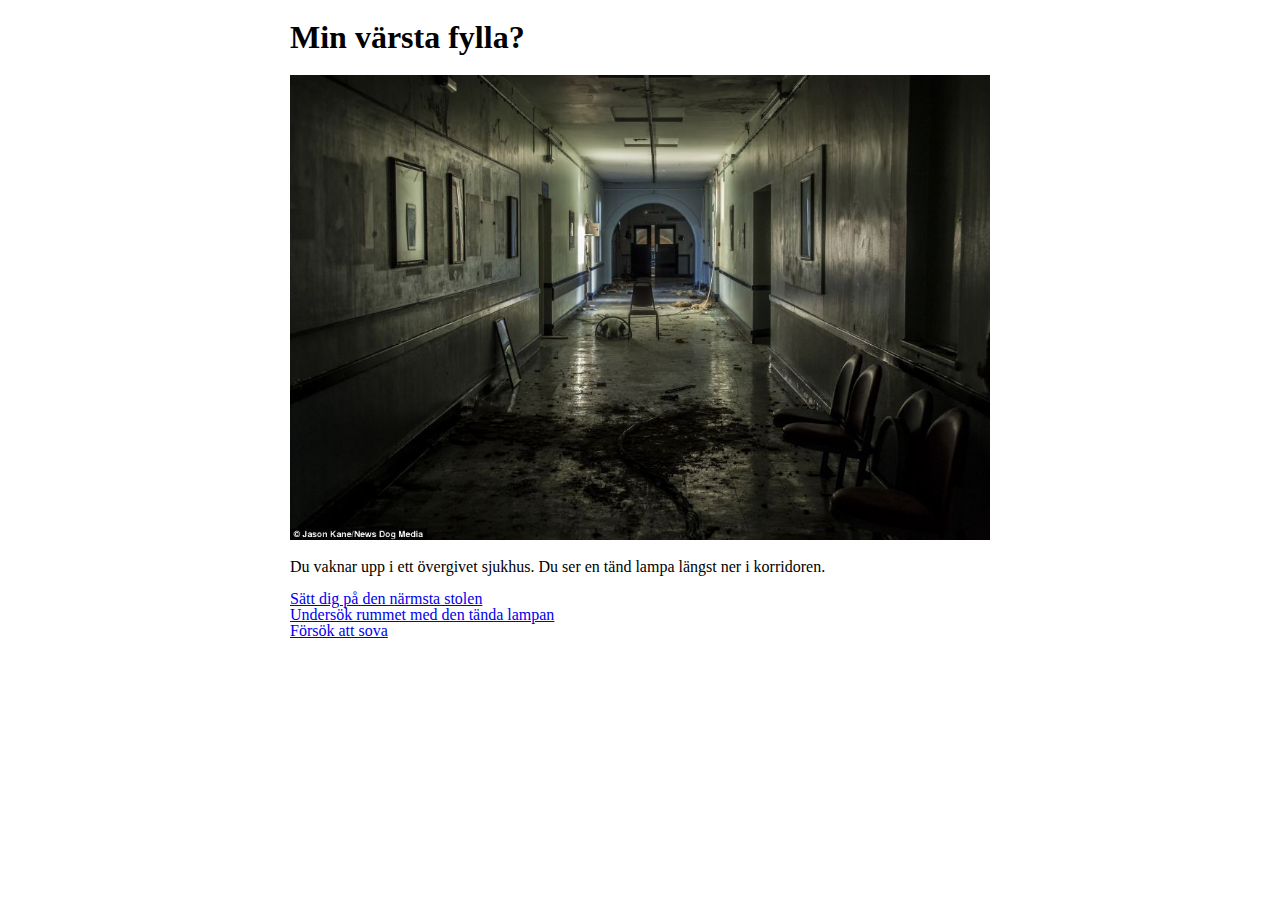
<file: index.html>
<!DOCTYPE html>
<html>
  <head>
    <meta charset="UTF-8">
    <link rel="stylesheet" href="stylesheet.css" type="text/css">
    <title>A very scary game</title>
  </head>
  <body>
    <div>
      <h1>Min värsta fylla?</h1>
      <img src="img/abandoned_hospital.jpg">
      <p>Du vaknar upp i ett övergivet sjukhus. Du ser en tänd lampa längst ner i korridoren.</p>
      <nav>
        <ul>
          <li><a href="page1.html">Sätt dig på den närmsta stolen</a></li>
          <li><a href="page2.html">Undersök rummet med den tända lampan</a></li>
          <li><a href="page3.html">Försök att sova</a></li>
        </ul>
      </nav>
    </div>
  </body>
</html>
</file>
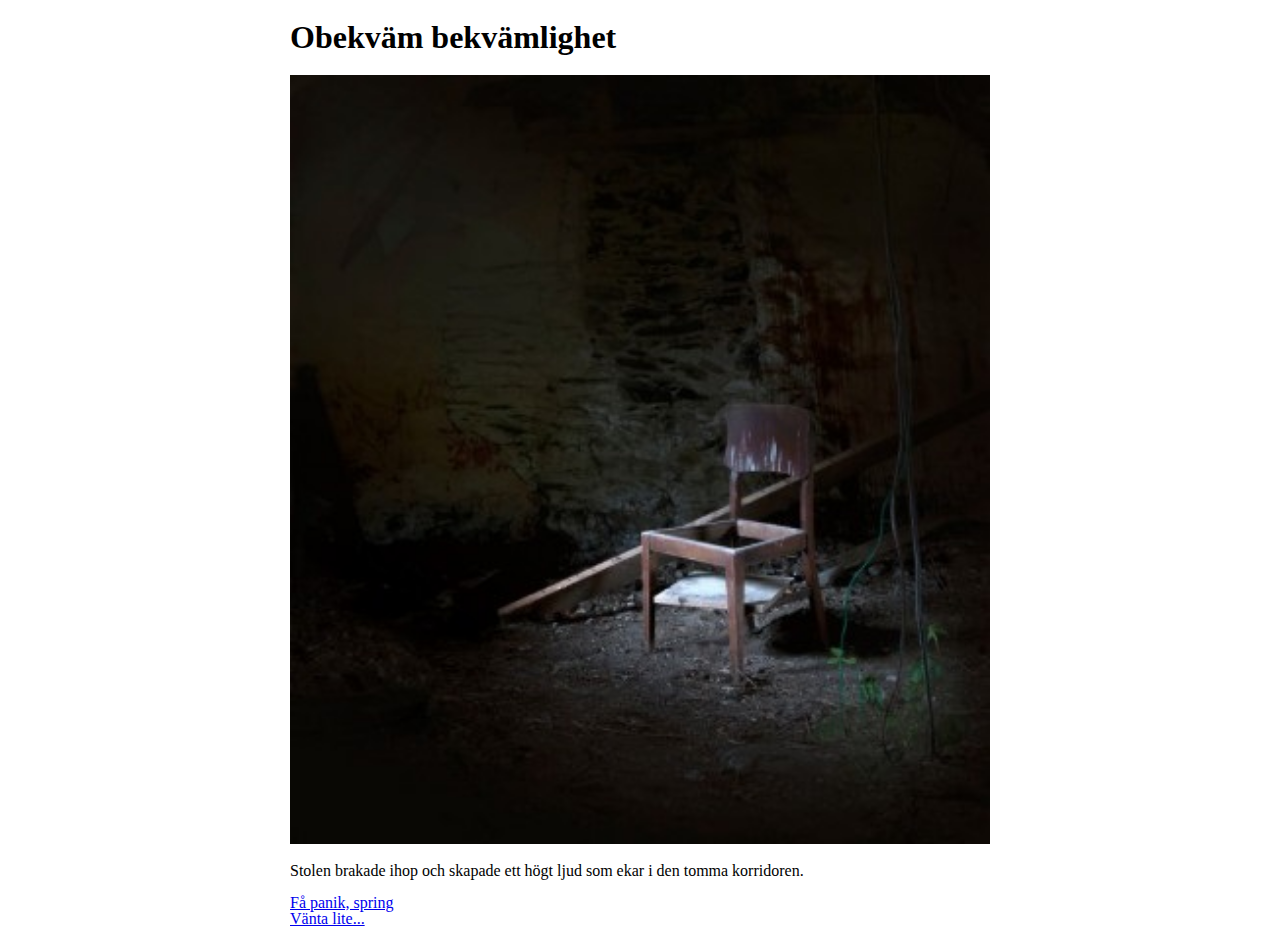
<file: page1.html>
<!DOCTYPE html>
<html>
  <head>
    <meta charset="UTF-8">
    <link rel="stylesheet" href="stylesheet.css" type="text/css">
    <title>A very scary game</title>
  </head>
  <body>
    <div>
      <h1>Obekväm bekvämlighet</h1>
      <img src="img/broken_chair.jpg">
      <p>Stolen brakade ihop och skapade ett högt ljud som ekar i den tomma korridoren.</p>
      <nav>
        <ul>
        <li><a href="page3.html">Få panik, spring</a></li>
        <li><a href="page2.html">Vänta lite...</a></li>
      </ul>
      </nav>
    </div>
  </body>
</html>
</file>
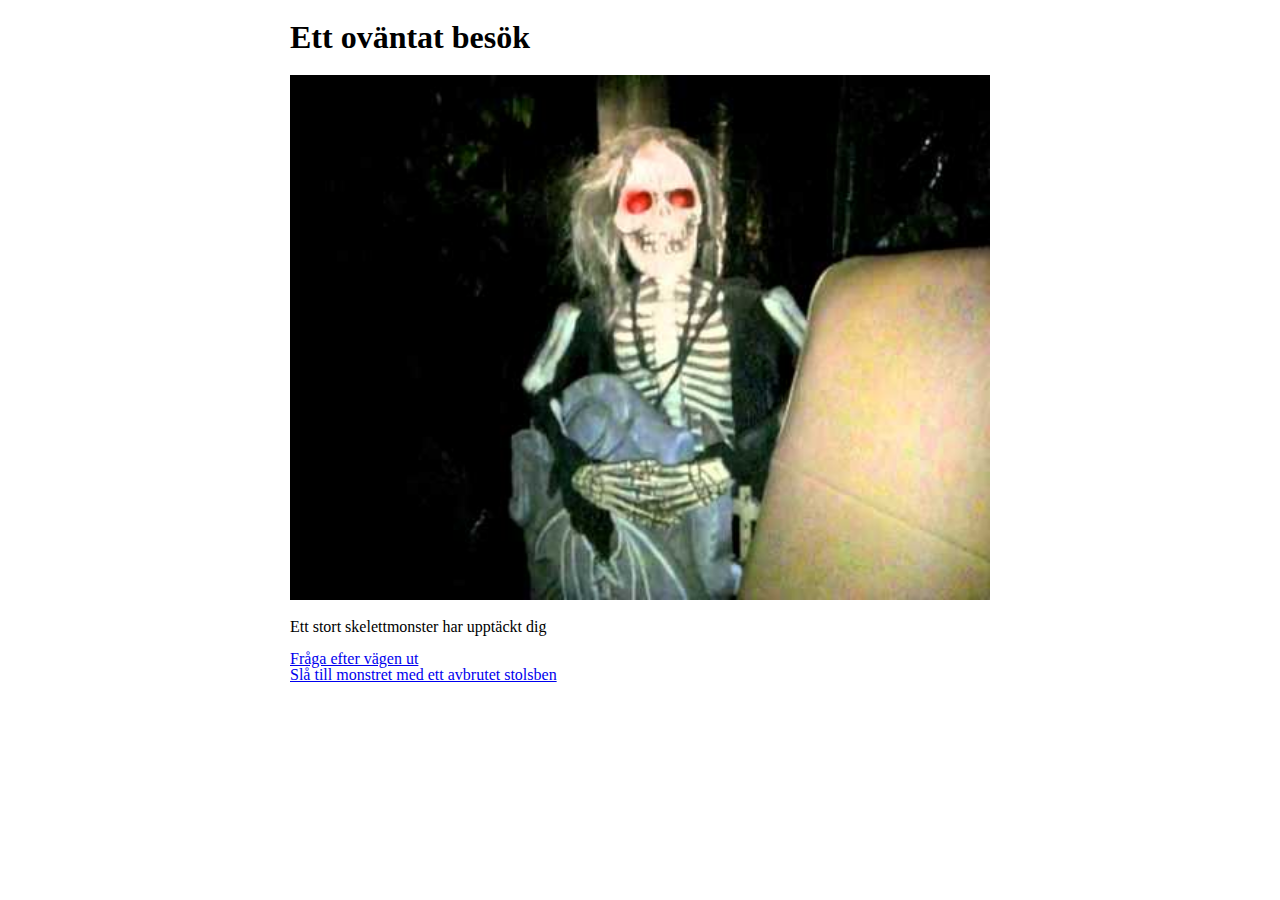
<file: page2.html>
<!DOCTYPE html>
<html>
  <head>
    <meta charset="UTF-8">
    <link rel="stylesheet" href="stylesheet.css" type="text/css">
    <title>A very scary game</title>
  </head>
  <body>
    <div>
      <h1>Ett oväntat besök</h1>
      <img src="img/skeleton.jpg">
      <p>Ett stort skelettmonster har upptäckt dig</p>
      <nav>
        <ul>
          <li><a href="page3.html">Fråga efter vägen ut</a></li>
          <li><a href="page3.html">Slå till monstret med ett avbrutet stolsben</a></li>
        </ul>
      </nav>
    </div>
  </body>
</html>
</file>
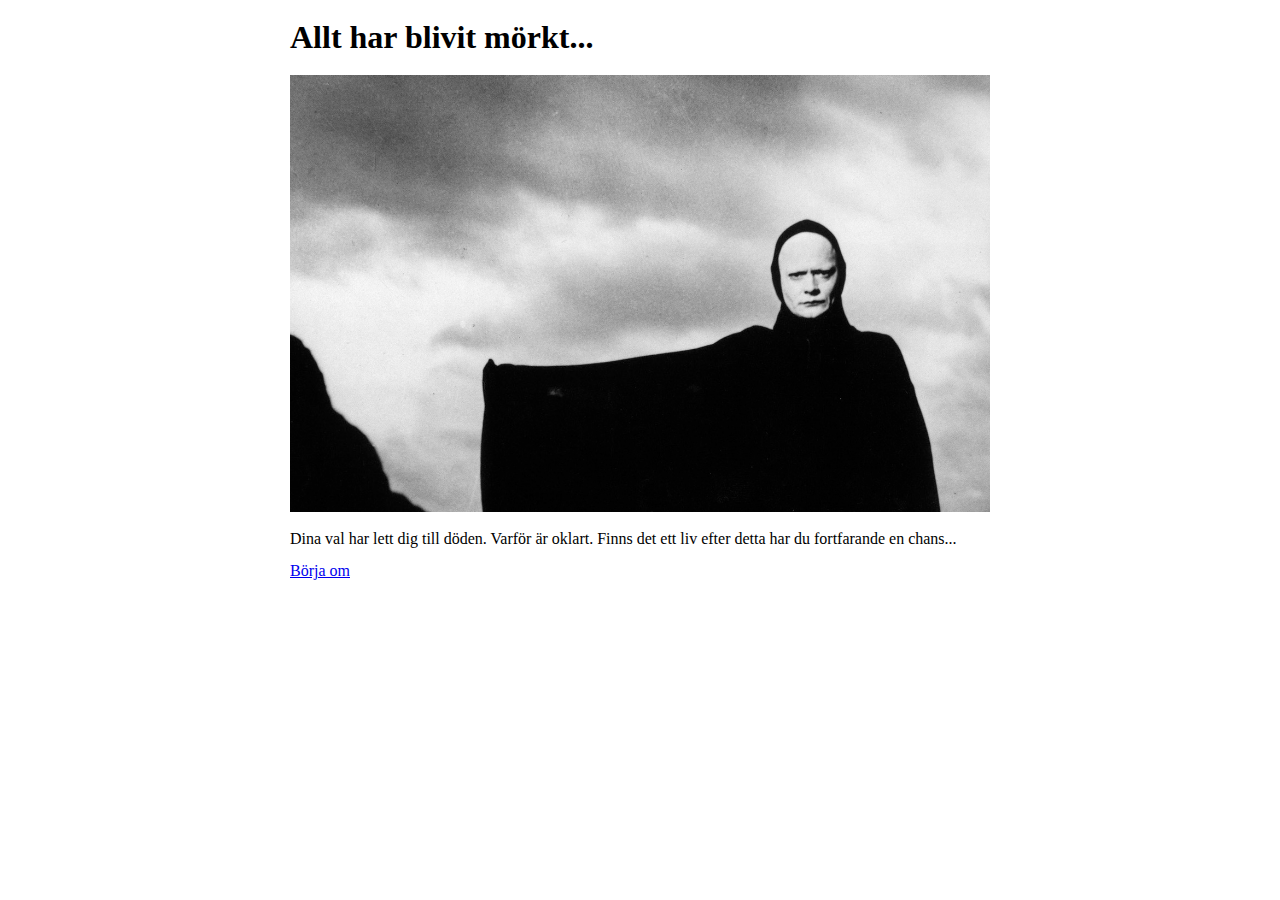
<file: page3.html>
<!DOCTYPE html>
<html>
  <head>
    <meta charset="UTF-8">
    <link rel="stylesheet" href="stylesheet.css" type="text/css">
    <title>A very scary game</title>
  </head>
  <body>
    <div>
      <h1>Allt har blivit mörkt...</h1>
      <img src="img/death.jpg">
      <p>Dina val har lett dig till döden. Varför är oklart. Finns det ett liv efter detta har du fortfarande en chans...</p>
      <nav>
        <ul>
          <li><a href="index.html">Börja om</a></li>
        </ul>
      </nav>
    </div>
  </body>
</html>
</file>
<file: stylesheet.css>
/* http://meyerweb.com/eric/tools/css/reset/
   v2.0 | 20110126
   License: none (public domain)
*/

html, body, div, span, applet, object, iframe,
h2, h3, h4, h5, h6, blockquote, pre,
a, abbr, acronym, address, big, cite, code,
del, dfn, em, img, ins, kbd, q, s, samp,
small, strike, strong, sub, sup, tt, var,
b, u, i, center,
dl, dt, dd, ol, ul, li,
fieldset, form, label, legend,
table, caption, tbody, tfoot, thead, tr, th, td,
article, aside, canvas, details, embed,
figure, figcaption, footer, header, hgroup,
menu, nav, output, ruby, section, summary,
time, mark, audio, video {
	margin: 0;
	padding: 0;
	border: 0;
	font-size: 100%;
	font: inherit;
	vertical-align: baseline;
}
/* HTML5 display-role reset for older browsers */
article, aside, details, figcaption, figure,
footer, header, hgroup, menu, nav, section {
	display: block;
}
body {
	line-height: 1;
}
ol, ul {
	list-style: none;
}
blockquote, q {
	quotes: none;
}
blockquote:before, blockquote:after,
q:before, q:after {
	content: '';
	content: none;
}
table {
	border-collapse: collapse;
	border-spacing: 0;
}
div{
  width: 70%;
  max-width: 700px;
  margin: 0 auto;
}
img{
  width: 100%;
  margin: auto;
}
</file>
